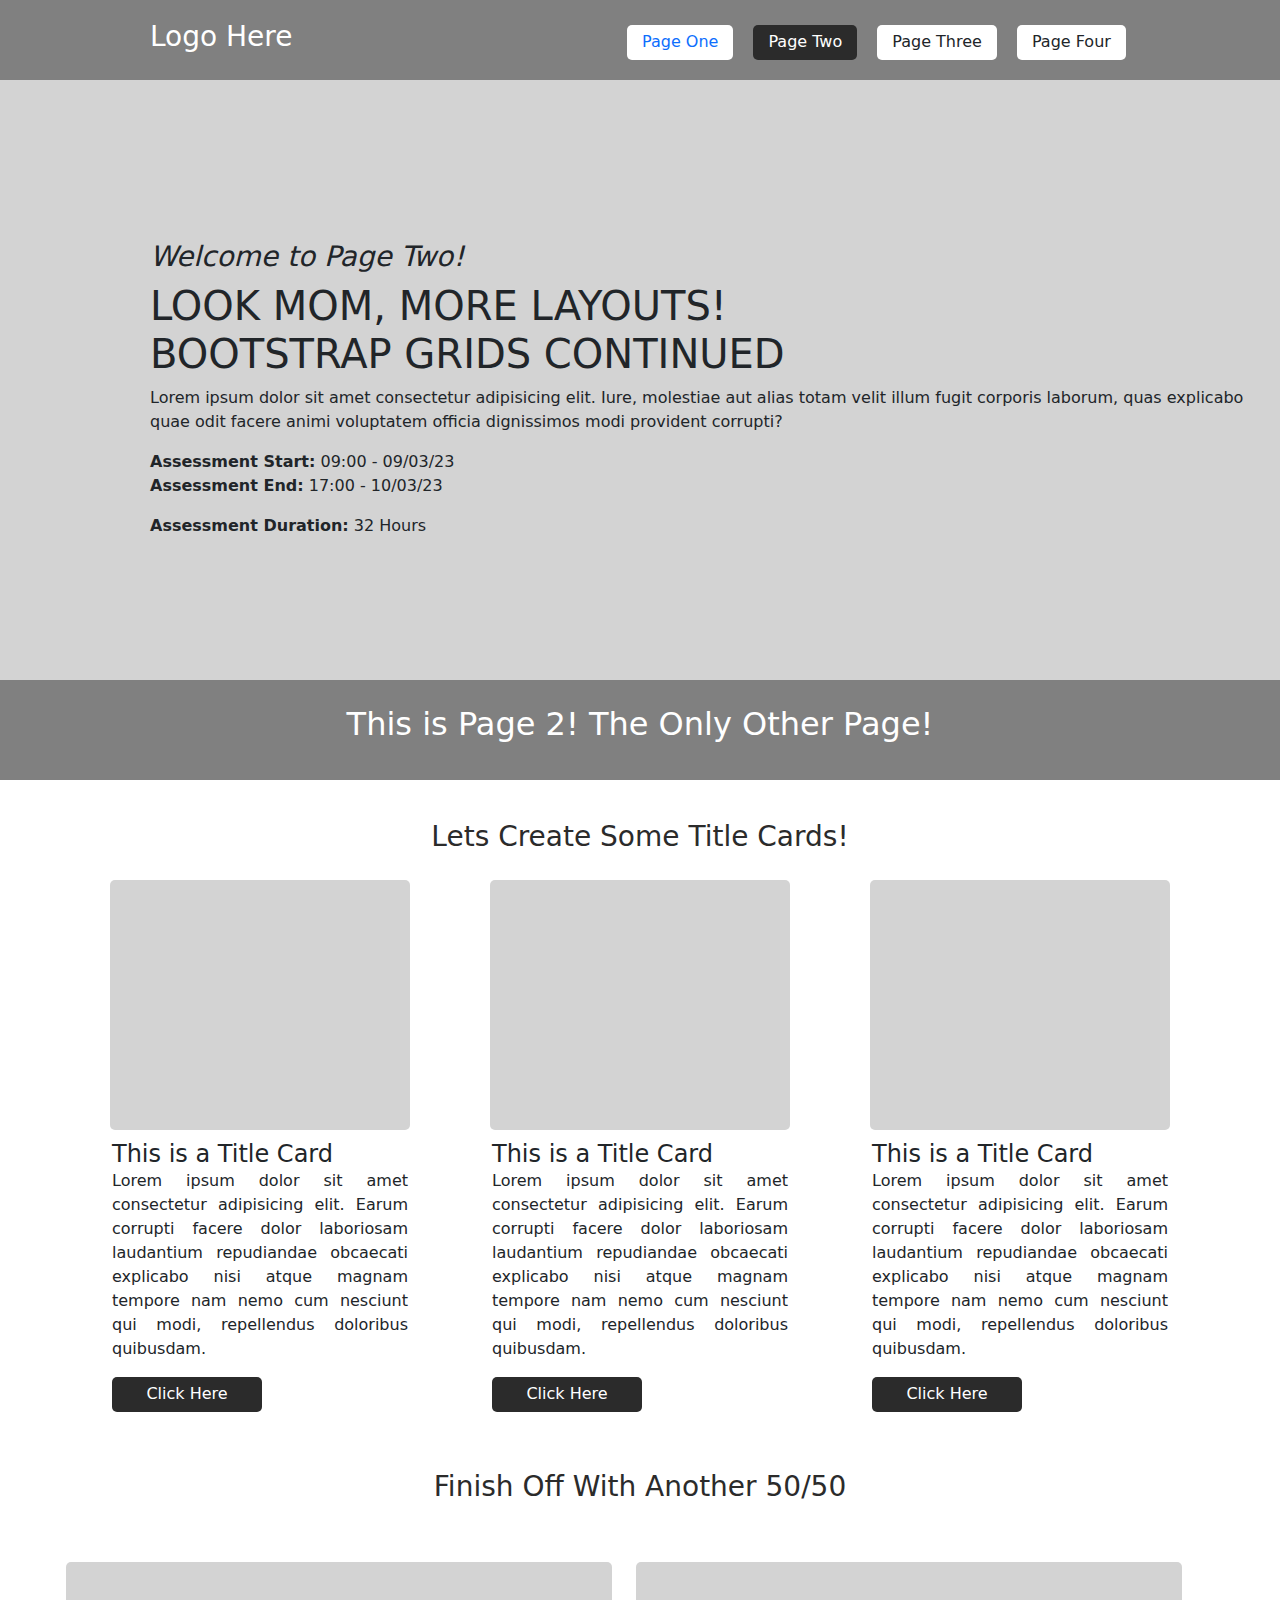
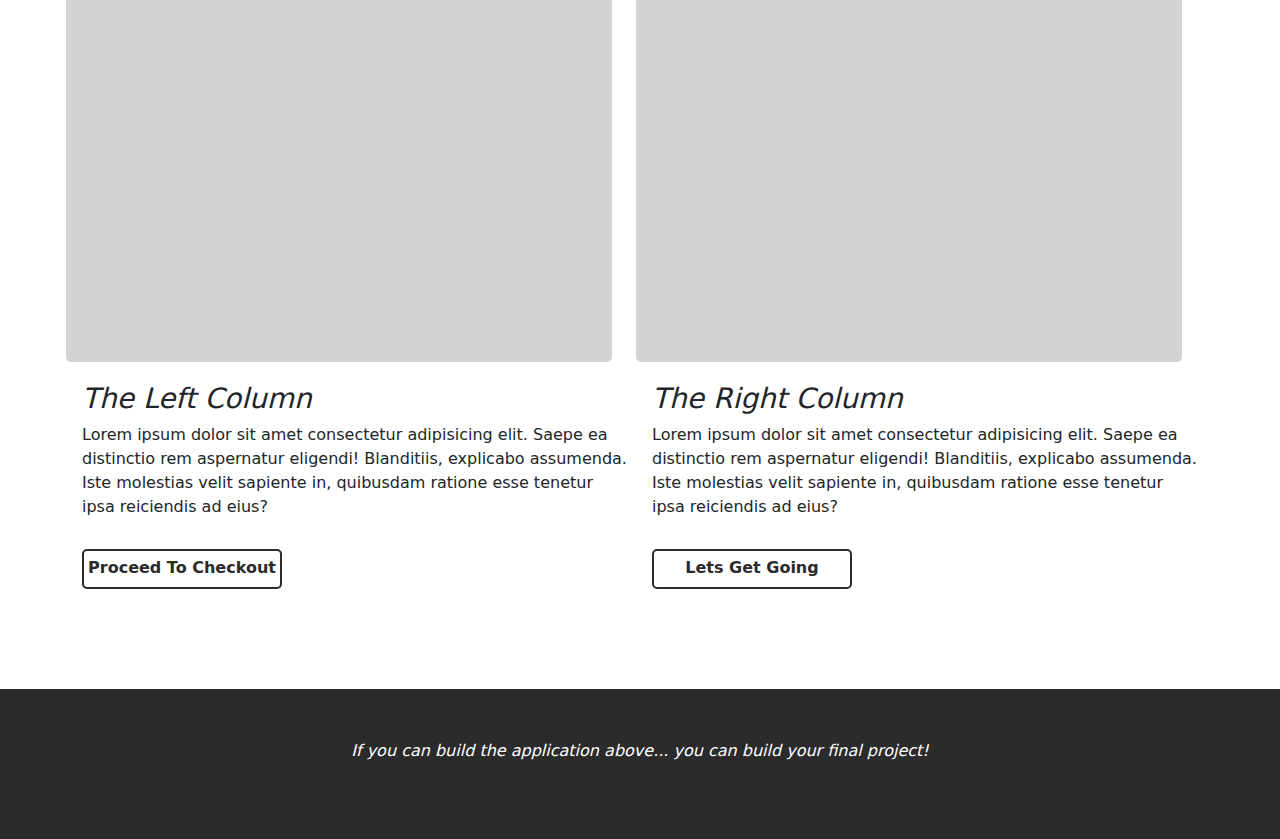
<file: pages/pagetwo.html>
<!DOCTYPE html>
<html lang="en">
<head>
    <meta charset="UTF-8">
    <meta http-equiv="X-UA-Compatible" content="IE=edge">
    <meta name="viewport" content="width=device-width, initial-scale=1.0">
    <title>Bootstrap: Grid Based Layout</title>

    <!--External Documents-->
    <link rel="stylesheet" href="https://cdn.jsdelivr.net/npm/bootstrap@5.2.3/dist/css/bootstrap.min.css">
    <script scr="https://cdn.jsdelivr.net/npm/bootstrap@5.2.3/dist/js/bootstrap.min.js"></script>

    <!--Internal Documents-->
    <link rel="stylesheet" href="../css/main.css">

</head>
<body>
    <nav>
        <div class="logo"><h3>Logo Here</h3></div>
        <div class="nav-con">
            <ul>
                <a href="index.html"><li>Page One</li></a>
                <a href="pages/pagetwo.html"><li class="active">Page Two</li></a>
                <li>Page Three</li>
                <li>Page Four</li>
            </ul>
        </div>
    </nav>
    <header>
        <h3><i>Welcome to Page Two!</i></h3>
        <h1>LOOK MOM, MORE LAYOUTS!<br>BOOTSTRAP GRIDS CONTINUED</h1>
        <p>Lorem ipsum dolor sit amet consectetur adipisicing elit. Iure, molestiae aut alias totam velit illum fugit corporis laborum, quas explicabo quae odit facere animi voluptatem officia dignissimos modi provident corrupti?</p>
        <p><strong>Assessment Start:</strong> 09:00 - 09/03/23<br><strong>Assessment End:</strong> 17:00 - 10/03/23</p>
        <p><strong>Assessment Duration:</strong> 32 Hours</p>
    </header>

    <section>
        <div class="full"><h2>This is Page 2! The Only Other Page!</h2></div>
    </section>
    
    </section>
        <div class="title-three"><h3>Lets Create Some Title Cards!</h3></div>
    <section>


    <section>
        <div class="container">
            <div class="row">
                <div class="col-4">
                    <div class="col-box-4"></div>
                        <div class="col-4-text">
                            <h4>This is a Title Card</h4>
                            <p>Lorem ipsum dolor sit amet consectetur adipisicing elit. Earum corrupti facere dolor laboriosam laudantium repudiandae obcaecati explicabo nisi atque magnam tempore nam nemo cum nesciunt qui modi, repellendus doloribus quibusdam.</p>
                            <div class="button-three">Click Here</div>
                        </div>
            
                </div>
                <div class="col-4">
                    <div class="col-box-4"></div>
                        <div class="col-4-text">
                            <h4>This is a Title Card</h4>
                            <p>Lorem ipsum dolor sit amet consectetur adipisicing elit. Earum corrupti facere dolor laboriosam laudantium repudiandae obcaecati explicabo nisi atque magnam tempore nam nemo cum nesciunt qui modi, repellendus doloribus quibusdam.</p>
                            <div class="button-three">Click Here</div>
                        </div>

                </div>
                <div class="col-4">
                    <div class="col-box-4"></div>
                        <div class="col-4-text">
                            <h4>This is a Title Card</h4>
                            <p>Lorem ipsum dolor sit amet consectetur adipisicing elit. Earum corrupti facere dolor laboriosam laudantium repudiandae obcaecati explicabo nisi atque magnam tempore nam nemo cum nesciunt qui modi, repellendus doloribus quibusdam.</p>
                            <div class="button-three">Click Here</div>
                        </div>

                </div>
            </div>
            
        </div>
    
    </section>

</section>
<div class="title-two"><h3>Finish Off With Another 50/50</h3></div>
<section>

    <section>
        <div class="container">
            <div class="row">
                <div class="col-6">
                    <div class="col-box-two"></div>
                    <div class="col-6-text">
                        <h3><i>The Left Column</i></h3>
                        <p>Lorem ipsum dolor sit amet consectetur adipisicing elit. Saepe ea distinctio rem aspernatur eligendi! Blanditiis, explicabo assumenda. Iste molestias velit sapiente in, quibusdam ratione esse tenetur ipsa reiciendis ad eius?</p>
                        <div class="button-four">Proceed To Checkout</div>
                    </div>
                </div>
                <div class="col-6">
                    <div class="col-box-two"></div>
                    <div class="col-6-text">
                        <h3><i>The Right Column</i></h3>
                        <p>Lorem ipsum dolor sit amet consectetur adipisicing elit. Saepe ea distinctio rem aspernatur eligendi! Blanditiis, explicabo assumenda. Iste molestias velit sapiente in, quibusdam ratione esse tenetur ipsa reiciendis ad eius?</p>
                        <div class="button-four">Lets Get Going</div>
                    </div>
                </div>
            </div>
        </div>
    </section>

    <footer><i>If you can build the application above... you can build your final project!</i></footer>

</body>
</html>
</file>
<file: css/main.css>
html, body, h2, h4{
    margin: 0;
    padding: 0;
}

nav{
    width: 100%;
    height: 80px;
    background-color: grey;
}

header{
    width: 100%;
    height: 600px;
    padding-left: 150px;
    padding-top: 160px;
    background-color: lightgrey;
}


footer{
    width: 100%;
    height: 150px;
    background-color: #2b2b2b;
    color: white;
    text-align: center;
    padding-top: 50px;
}

.logo{
width: 300px;
padding-left: 150px;
padding-top: 20px;
float: left;
color: white;
}

.nav-con{
    width: 700px;
    height: 50px;
    float:right;
    margin-top: 5px;
}

.nav-con ul{
    list-style: none;
}

.nav-con li{
    float: left;
    height: 35px;
    background-color: white;
    border-radius: 5px;
    padding-left: 15px;
    padding-right: 15px;
    margin-right: 5px;
    margin-left: 15px;
    padding-top: 5px;
    margin-top: 20px;
}

.nav-con li:hover{
    background-color: #2b2b2b;
    color: white;
    cursor: pointer;
}

.active{
    background: #2b2b2b !important;
    color: white;
}

.col-box{
    width: 100%;
    height: 100px;
    background-color: grey;
    text-align: center;
}



.full{
    height: 100px;
    text-align: center;
    background-color: grey;
    color: white;
    padding-top: 25px;
}

.title{
    height: 80px;
    text-align: center;
    background-color: white;
    color: #2b2b2b;
    padding-top: 25px;
}

.col-box{
    width: 91%;
    height: 400px;
    background-color: lightgrey;
    border-radius: 5px;
    padding-top: 140px;
    margin-left: -16px;
    margin-top: 50px;
    margin-bottom: 75px;
}

.text{
   margin-top: 100px;
}

.round-image{
    width: 150px;
    height: 150px;
    border-radius: 50%;
    background-color: lightgrey;
    margin: 0 auto;
    margin-top: 5px;
}

.circle-text{
    padding-top: 5px;
    padding-bottom: 10px;
    text-align: center; 
}

.text p{
    margin-top: 5x;
    text-align: justify;
}

.button-one{
    width: 200px;
    height: 40px;
    border: 2px solid #2b2b2b;
    color: #2b2b2b;
    text-align: center;
    padding-top: 5px;
    margin-top: 10px;
    border-radius: 5px;
    margin-right: 10px;
    margin-bottom: 10px;
    font-weight: bold;
    cursor: pointer;
}

.button-one:hover{
    border: 2px solid #2b2b2b;
    border-radius: 5px;
    background-color: #2b2b2b;
    text-align: center;
    padding-top: 5px;
    color:white;
}

.button-two{
    width: 150px;
    height: 35px;
    background-color: #2b2b2b;
    color: white;
    text-align: center;
    padding-top: 5px;
    margin-top: 10px;
    border-radius: 5px;
    margin-left: 50px;
    margin-right: 10px;
    margin-bottom: 10px;
    cursor: pointer;
}

.button-two:hover{
    border: 2px solid #2b2b2b;
    border-radius: 5px;
    background-color: White;
    text-align: center;
    padding-top: 3px;
    color: #2b2b2b;
}

.col-4-text{
    text-align: justify;
    margin-left: 30px;
    margin-right: 30px;
    margin-top: 10px;
}

.col-box-4{
    width: 84%;
    height: 250px;
    background-color: lightgrey;
    border-radius: 5px;
    padding-top: 140px;
    margin-left: -23px;
    margin-top: 50px;
    margin-bottom: 75px;
    margin: 0 auto;
}

.button-three{
    width: 150px;
    height: 35px;
    background-color: #2b2b2b;
    color: white;
    text-align: center;
    padding-top: 5px;
    margin-top: 10px;
    border-radius: 5px;
    margin-right: 10px;
    margin-bottom: 10px;
    cursor: pointer;
}

.button-three:hover{
    border: 2px solid #2b2b2b;
    border-radius: 5px;
    background-color: White;
    text-align: center;
    padding-top: 3px;
    color: #2b2b2b;
}

.title-two{
    height: 70px;
    text-align: center;
    background-color: white;
    color: #2b2b2b;
    padding-top: 28px;
    margin-top: 20px;
}

.col-box-two{
    width: 100%;
    height: 400px;
    background-color: lightgrey;
    border-radius: 5px;
    padding-top: 120px;
    margin-left: -16px;
    margin-top: 50px;
    margin-bottom: 5px;
    margin-right: 10px;
}

.button-four{
    width: 200px;
    height: 40px;
    border: 2px solid #2b2b2b;
    color: #2b2b2b;
    text-align: center;
    padding-top: 5px;
    margin-top: 30px;
    border-radius: 5px;
    margin-right: 10px;
    margin-bottom: 100px;
    font-weight: bold;
    cursor: pointer;
}

.button-four:hover{
    border: 2px solid #2b2b2b;
    border-radius: 5px;
    background-color: #2b2b2b;
    text-align: center;
    padding-top: 5px;
    color:white;
}

.col-6-text{
    margin-top: 20px;
}

.title-three{
    height: 100px;
    text-align: center;
    background-color: white;
    color: #2b2b2b;
    padding-top: 40px;
    padding-bottom: 40px;
}
</file>
